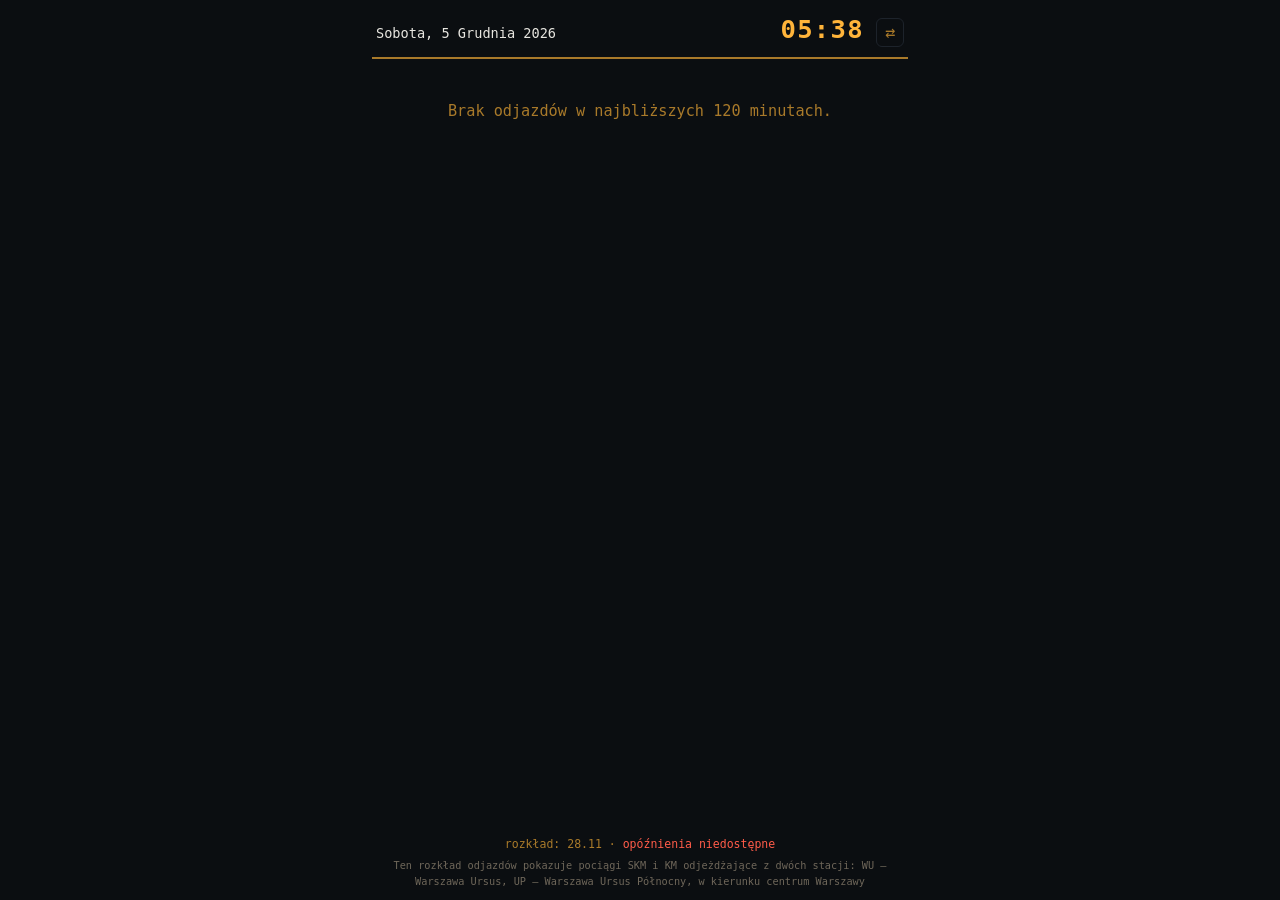
<file: docs/index.html>
<!DOCTYPE html>
<html lang="pl">
<head>
  <meta charset="utf-8">
  <meta name="viewport" content="width=device-width, initial-scale=1, viewport-fit=cover">
  <title>Ursus → Centrum</title>
  <meta name="theme-color" content="#0b0e11">
  <meta name="apple-mobile-web-app-capable" content="yes">
  <meta name="apple-mobile-web-app-status-bar-style" content="black-translucent">
  <meta name="apple-mobile-web-app-title" content="Ursus →">
  <link rel="manifest" href="manifest.json">
  <link rel="apple-touch-icon" href="icon-180.png">
  <link rel="stylesheet" href="style.css">
</head>
<body>
  <header>
    <div id="date">&nbsp;</div>
    <div class="right">
      <span id="clock">--:--</span>
      <a class="swap" href="arrivals.html" aria-label="Back to Ursus">⇄</a>
    </div>
  </header>

  <main id="board" aria-live="polite">
    <div class="empty">Ładowanie rozkładu…</div>
  </main>

  <footer id="status">&nbsp;</footer>

  <script src="app.js"></script>
</body>
</html>
</file>
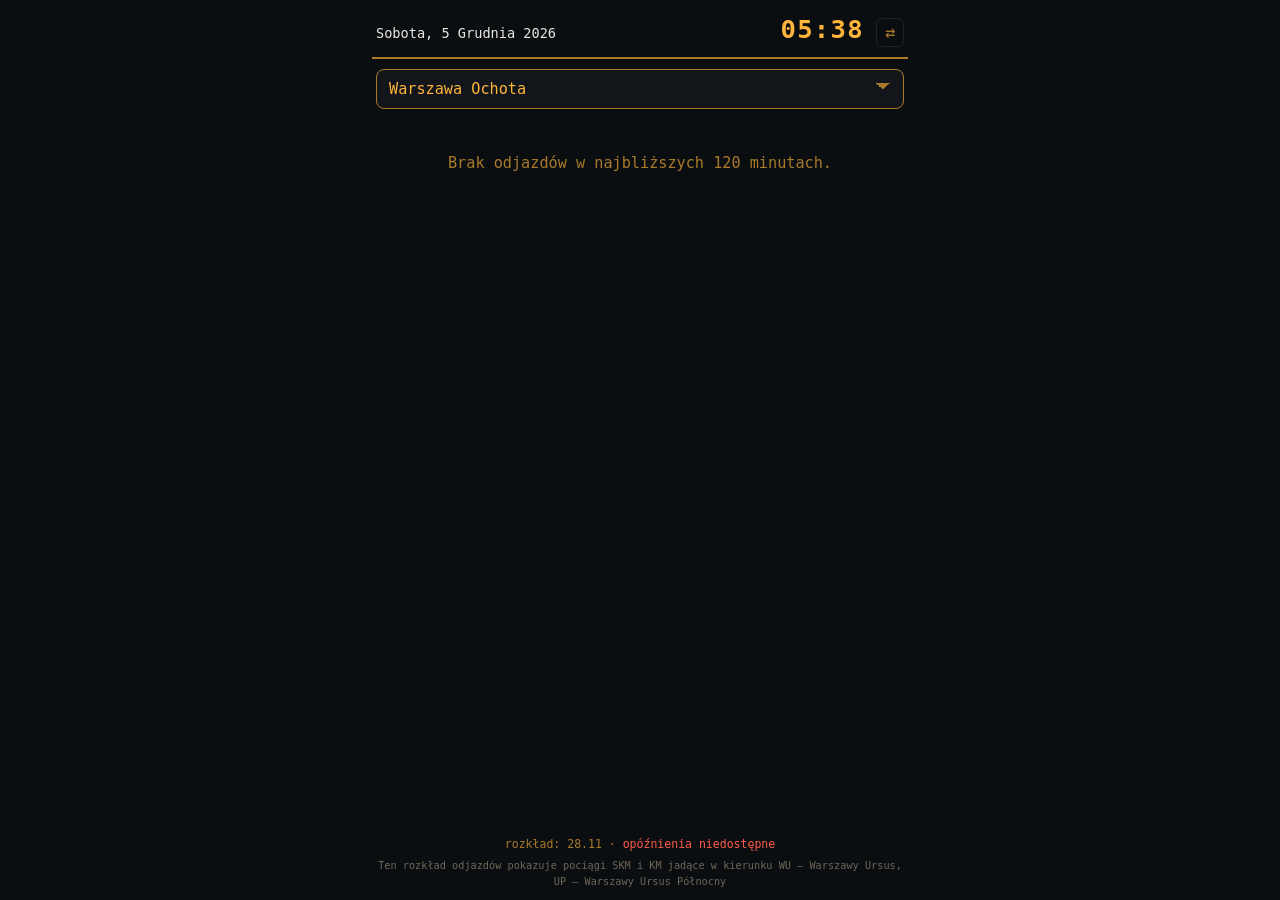
<file: docs/arrivals.html>
<!DOCTYPE html>
<html lang="pl">
<head>
  <meta charset="utf-8">
  <meta name="viewport" content="width=device-width, initial-scale=1, viewport-fit=cover">
  <title>Back to Ursus</title>
  <meta name="theme-color" content="#0b0e11">
  <meta name="apple-mobile-web-app-capable" content="yes">
  <meta name="apple-mobile-web-app-status-bar-style" content="black-translucent">
  <meta name="apple-mobile-web-app-title" content="← Ursus">
  <link rel="manifest" href="manifest-arrivals.json">
  <link rel="apple-touch-icon" href="icon-arrivals-180.png">
  <link rel="stylesheet" href="style.css">
</head>
<body>
  <header>
    <div id="date">&nbsp;</div>
    <div class="right">
      <span id="clock">--:--</span>
      <a class="swap" href="./" aria-label="Odjazdy z Ursusa">⇄</a>
    </div>
  </header>

  <div class="controls">
    <select id="origin" aria-label="Stacja początkowa">
      <option value="WO">Warszawa Ochota</option>
      <option value="WZ">Warszawa Zachodnia</option>
      <option value="WS">Warszawa Śródmieście</option>
      <option value="WP">Warszawa Powiśle</option>
      <option value="WST">Warszawa Stadion</option>
      <option value="WW">Warszawa Wschodnia</option>
    </select>
  </div>

  <main id="board" aria-live="polite">
    <div class="empty">Ładowanie rozkładu…</div>
  </main>

  <footer id="status">&nbsp;</footer>

  <script src="arrivals.js"></script>
</body>
</html>
</file>
<file: docs/style.css>
/* Platform departure board look: dark, amber, monospace */

:root {
  --bg: #0b0e11;
  --panel: #12161b;
  --amber: #ffb43a;
  --amber-dim: #a97a2a;
  --white: #e8e6e0;
  --muted: #b7ae9e;
  --faint: #6f675a;
  --red: #ff5c49;
  --green: #55d47a;
  --blue: #5da9ff;
  --row-border: #1d232b;
}

* { box-sizing: border-box; margin: 0; padding: 0; }

html, body {
  height: 100%;
  background: var(--bg);
  color: var(--amber);
  font-family: ui-monospace, "SF Mono", Menlo, Consolas, monospace;
  -webkit-text-size-adjust: 100%;
}

body {
  display: flex;
  flex-direction: column;
  max-width: 560px;
  margin: 0 auto;
  padding: env(safe-area-inset-top) 12px env(safe-area-inset-bottom);
}

header {
  display: flex;
  justify-content: space-between;
  align-items: baseline;
  padding: 14px 4px 10px;
  border-bottom: 2px solid var(--amber-dim);
}

#date {
  color: var(--white);
  font-size: 0.85rem;
  text-transform: capitalize;
}

header .right {
  display: flex;
  align-items: baseline;
  gap: 12px;
}

#clock {
  font-size: 1.6rem;
  font-weight: 700;
  letter-spacing: 0.05em;
  font-variant-numeric: tabular-nums;
}

/* link switching between the two boards */
a.swap {
  color: var(--amber-dim);
  text-decoration: none;
  font-size: 1.05rem;
  line-height: 1;
  padding: 5px 8px;
  border: 1px solid var(--row-border);
  border-radius: 6px;
}
a.swap:active { color: var(--amber); border-color: var(--amber-dim); }

/* origin-station dropdown (Back to Ursus page) */
.controls { padding: 10px 4px 2px; }
select#origin {
  width: 100%;
  background: var(--panel);
  color: var(--amber);
  font-family: inherit;
  font-size: 0.95rem;
  padding: 10px 12px;
  border: 1px solid var(--amber-dim);
  border-radius: 8px;
  -webkit-appearance: none;
  appearance: none;
  background-image:
    linear-gradient(45deg, transparent 50%, var(--amber-dim) 50%),
    linear-gradient(135deg, var(--amber-dim) 50%, transparent 50%);
  background-position:
    calc(100% - 20px) calc(50% - 2px),
    calc(100% - 13px) calc(50% - 2px);
  background-size: 7px 7px;
  background-repeat: no-repeat;
}

main { flex: 1; }

.row {
  display: grid;
  /* rem, not em: identical column geometry for header and data rows */
  grid-template-columns: 2.5rem 3.4rem 5.2rem auto 1fr;
  align-items: center;
  gap: 0.5rem;
  padding: 12px 4px;
  border-bottom: 1px solid var(--row-border);
  font-size: 1.15rem;
  font-variant-numeric: tabular-nums;
}

/* --- column headers --- */
.row.head {
  padding: 8px 4px 5px;
  font-size: 0.56rem;
  font-weight: 400;
  text-transform: uppercase;
  letter-spacing: 0.09em;
  color: var(--amber-dim);
  border-bottom: 1px solid var(--row-border);
}
.row.head .h-min,
.row.head .h-dest { text-align: right; }

.row .st   { color: var(--white); font-weight: 700; }
.row .st.up { color: var(--blue); }
.row .mins { font-weight: 700; text-align: right; }
.row .mins.soon { color: var(--green); }
.row .hm   { color: var(--amber-dim); }
.row .line { color: var(--white); white-space: nowrap; }
.row .delay { color: var(--red); font-weight: 700; }

/* --- destination column (platform-board style) --- */
.row .dest {
  overflow: hidden;
  white-space: nowrap;
  text-align: right;
  font-size: 0.72rem;
  letter-spacing: 0.02em;
  color: var(--muted);
  min-width: 0;
}
.row .dest .in { display: inline-block; }

/* scrolling variant, only applied when the name overflows */
.row .dest.scroll {
  text-align: left;
  -webkit-mask-image: linear-gradient(90deg, transparent 0, #000 7%, #000 93%, transparent 100%);
  mask-image: linear-gradient(90deg, transparent 0, #000 7%, #000 93%, transparent 100%);
}
.row .dest.scroll .in {
  animation: marquee var(--dur, 10s) linear infinite;
  will-change: transform;
}
@keyframes marquee {
  from { transform: translateX(0); }
  to   { transform: translateX(calc(var(--shift, 120px) * -1)); }
}

.row.leaving .mins { animation: blink 1s step-end infinite; }
@keyframes blink { 50% { opacity: 0.25; } }

@media (prefers-reduced-motion: reduce) {
  .row.leaving .mins { animation: none; }
  .row .dest.scroll .in { animation: none; }
  .row .dest.scroll {
    text-overflow: ellipsis;
    -webkit-mask-image: none;
    mask-image: none;
  }
}

.empty {
  padding: 40px 8px;
  color: var(--amber-dim);
  font-size: 0.95rem;
  text-align: center;
  line-height: 1.6;
}

footer {
  padding: 10px 4px calc(10px + env(safe-area-inset-bottom));
  color: var(--amber-dim);
  font-size: 0.72rem;
  text-align: center;
}
footer .warn { color: var(--red); }
footer .about {
  margin-top: 7px;
  color: var(--faint);
  font-size: 0.64rem;
  line-height: 1.55;
}
</file>
